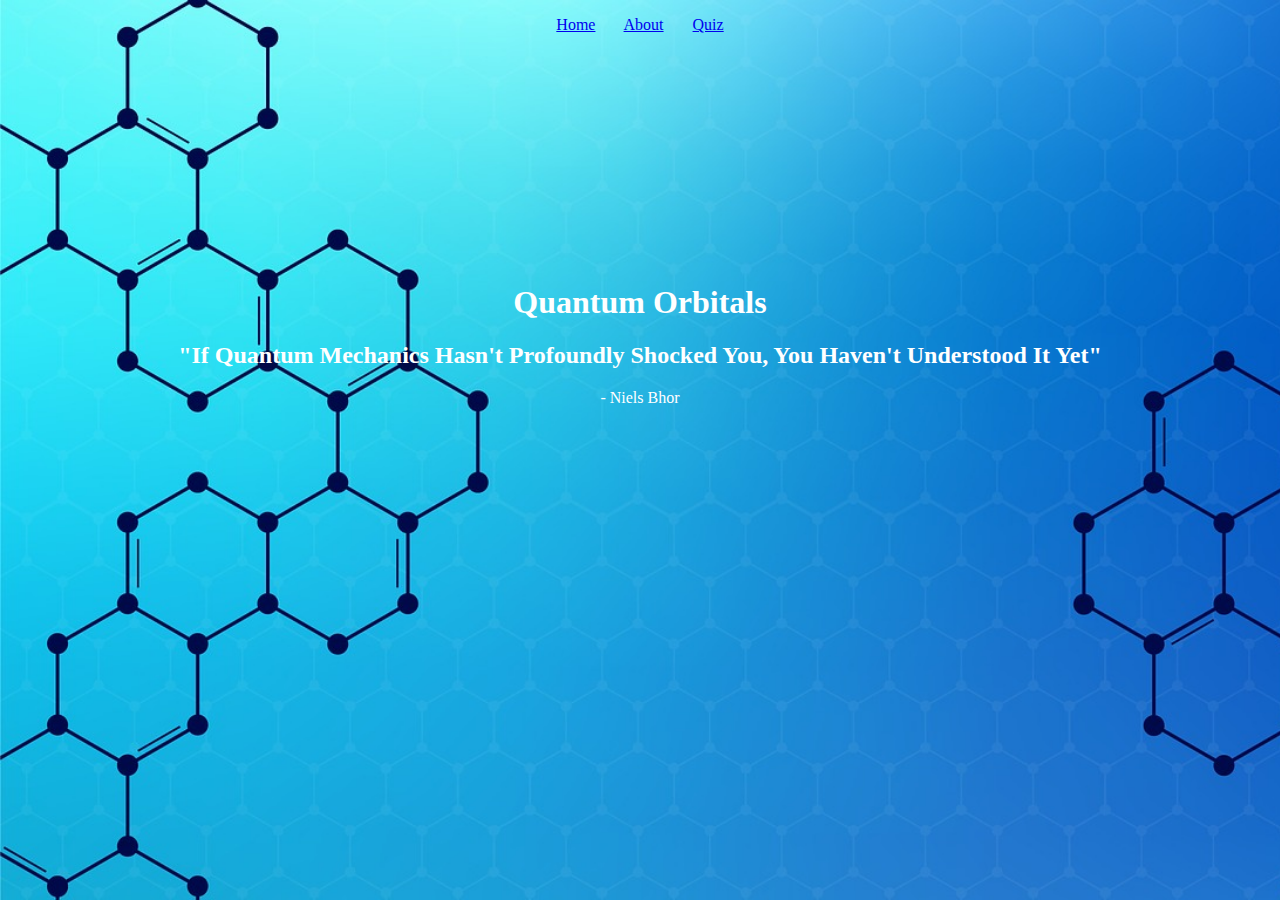
<file: index.html>
<!DOCTYPE html>
<head>
  <title>All About Quantum Mechanics</title>
  <link rel="stylesheet" href="style.css" />
</head>
<body>
  <p class="list">
    <a href="index.html">Home</a>
    <a href="about.html">About</a>
    <a href="quiz.html">Quiz</a>
  </p>

  <h1 class="main">Quantum Orbitals</h1>
  <h2 class="Qoute">
    "If Quantum Mechanics Hasn't Profoundly
    Shocked You, You Haven't Understood It Yet"
  </h2>

  <p>- Niels Bhor</p>
</body>
</file>
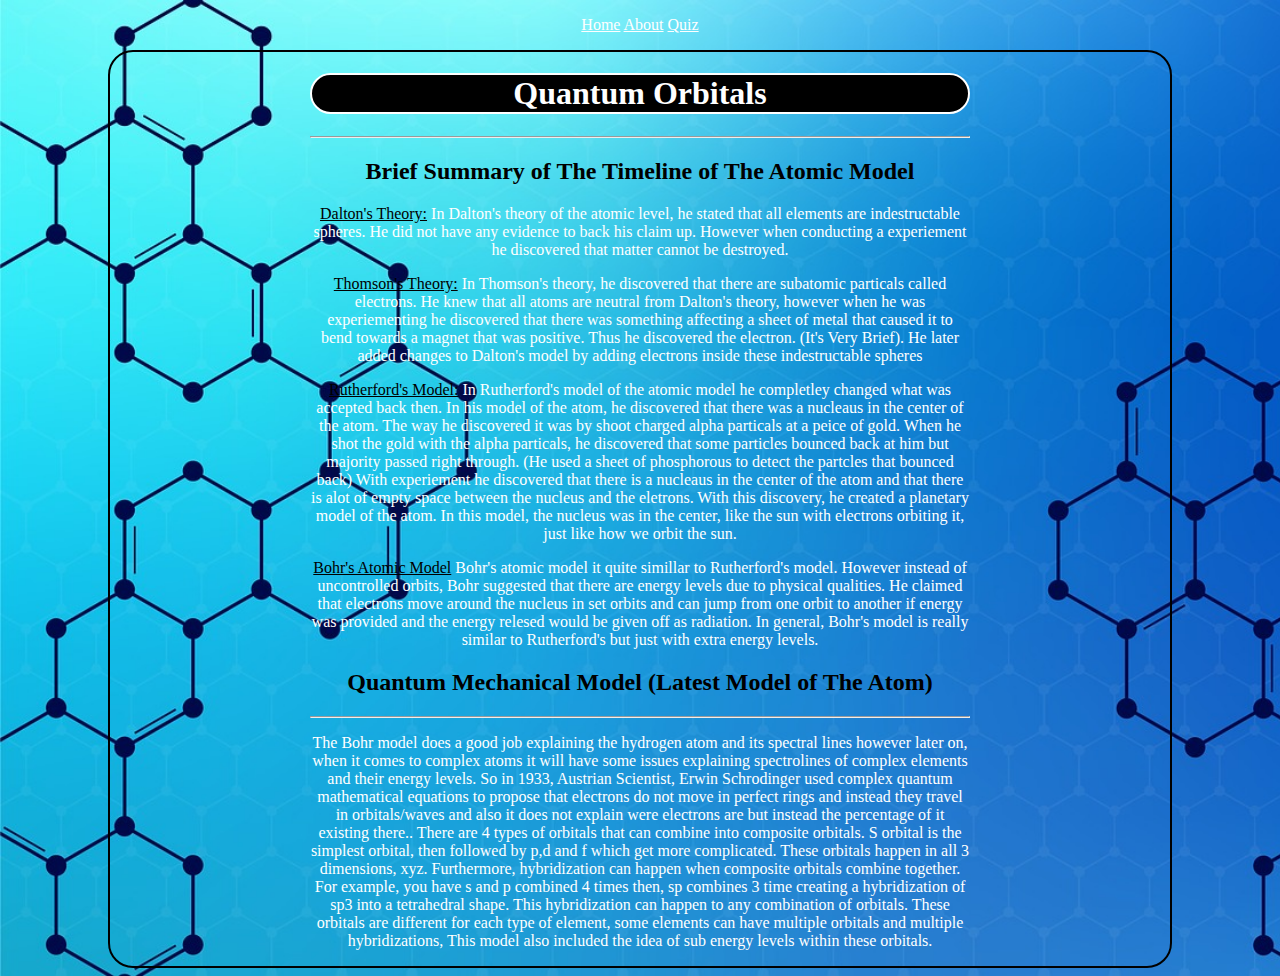
<file: about.html>
<!DOCTYPE html>
<head>
  <title>Quantum Orbitals</title>
  <link rel="stylesheet" href="style2.css" />
</head>

<p class="list2">
  <a href="index.html">Home</a>
  <a href="about.html">About</a>
  <a href="quiz.html">Quiz</a>
</p>
<main>
  <h1 class="main2">Quantum Orbitals</h1>
  <hr / class="head">
  <h2>
    Brief Summary of The Timeline of The Atomic
    Model
  </h2>
  <p class="white">
    <span class="bold">Dalton's Theory:</span> In
    Dalton's theory of the atomic level, he stated
    that all elements are indestructable spheres.
    He did not have any evidence to back his claim
    up. However when conducting a experiement he
    discovered that matter cannot be destroyed.
  </p>
  <p class="white">
    <span class="bold">Thomson's Theory:</span> In
    Thomson's theory, he discovered that there are
    subatomic particals called electrons. He knew
    that all atoms are neutral from Dalton's
    theory, however when he was experiementing he
    discovered that there was something affecting
    a sheet of metal that caused it to bend
    towards a magnet that was positive. Thus he
    discovered the electron. (It's Very Brief). He
    later added changes to Dalton's model by
    adding electrons inside these indestructable
    spheres
  </p>
  <p class="white">
    <span class="bold">Rutherford's Model:</span>
    In Rutherford's model of the atomic model he
    completley changed what was accepted back
    then. In his model of the atom, he discovered
    that there was a nucleaus in the center of the
    atom. The way he discovered it was by shoot
    charged alpha particals at a peice of gold.
    When he shot the gold with the alpha
    particals, he discovered that some particles
    bounced back at him but majority passed right
    through. (He used a sheet of phosphorous to
    detect the partcles that bounced back) With
    experiement he discovered that there is a
    nucleaus in the center of the atom and that
    there is alot of empty space between the
    nucleus and the eletrons. With this discovery,
    he created a planetary model of the atom. In
    this model, the nucleus was in the center,
    like the sun with electrons orbiting it, just
    like how we orbit the sun.
  </p>
  <p class="white">
    <span class="bold">Bohr's Atomic Model</span>
    Bohr's atomic model it quite simillar to
    Rutherford's model. However instead of
    uncontrolled orbits, Bohr suggested that there
    are energy levels due to physical qualities.
    He claimed that electrons move around the
    nucleus in set orbits and can jump from one
    orbit to another if energy was provided and
    the energy relesed would be given off as
    radiation. In general, Bohr's model is really
    similar to Rutherford's but just with extra
    energy levels.
  </p>

  <h2>
    Quantum Mechanical Model (Latest Model of The
    Atom)
  </h2>
  <hr class="head" />
  <p class="white">
    The Bohr model does a good job explaining the
    hydrogen atom and its spectral lines however
    later on, when it comes to complex atoms it
    will have some issues explaining spectrolines
    of complex elements and their energy levels.
    So in 1933, Austrian Scientist, Erwin
    Schrodinger used complex quantum mathematical
    equations to propose that electrons do not
    move in perfect rings and instead they travel
    in orbitals/waves and also it does not explain
    were electrons are but instead the percentage
    of it existing there.. There are 4 types of
    orbitals that can combine into composite
    orbitals. S orbital is the simplest orbital,
    then followed by p,d and f which get more
    complicated. These orbitals happen in all 3
    dimensions, xyz. Furthermore, hybridization
    can happen when composite orbitals combine
    together. For example, you have s and p
    combined 4 times then, sp combines 3 time
    creating a hybridization of sp3 into a
    tetrahedral shape. This hybridization can
    happen to any combination of orbitals. These
    orbitals are different for each type of
    element, some elements can have multiple
    orbitals and multiple hybridizations, This
    model also included the idea of sub energy
    levels within these orbitals.
  </p>
</main>
</file>
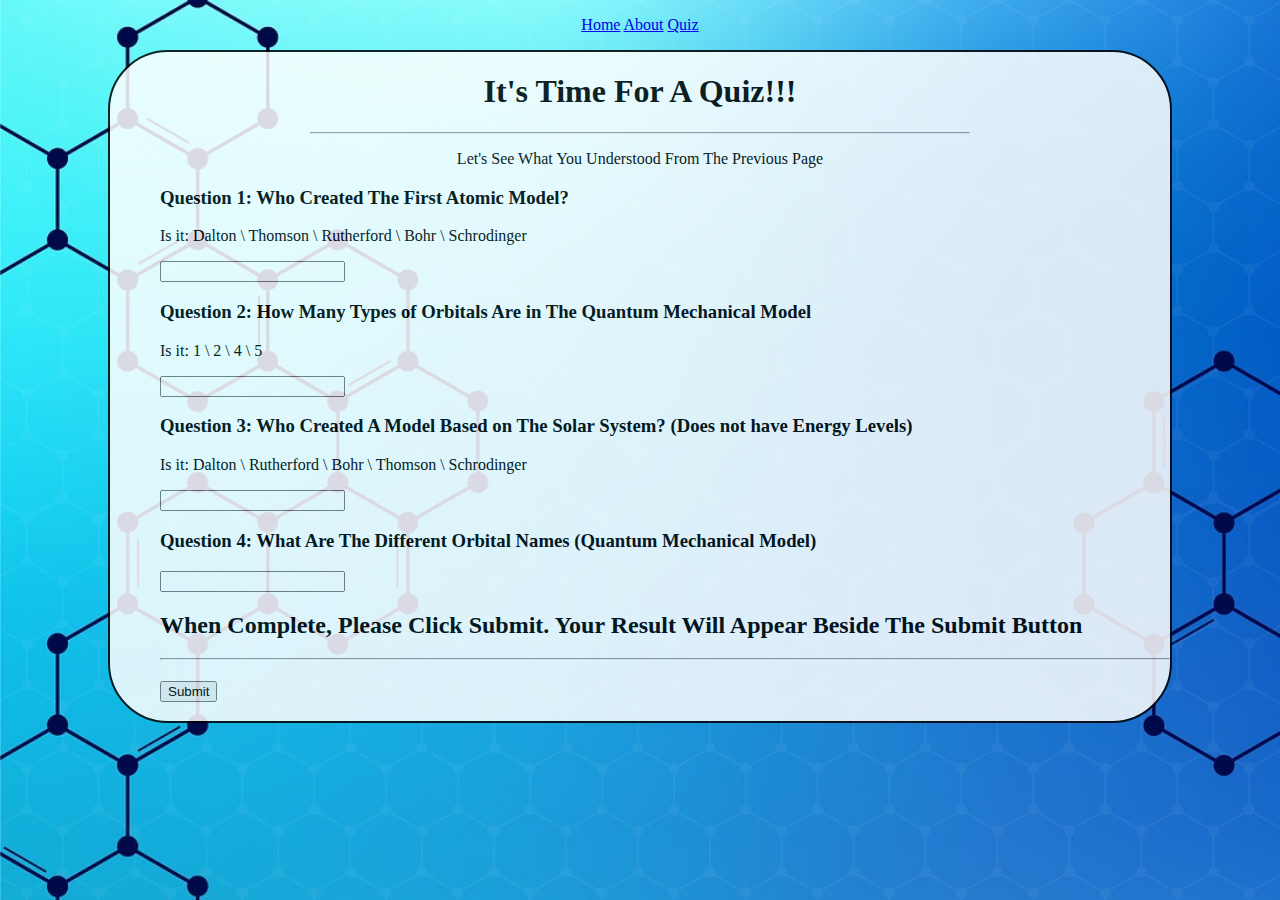
<file: quiz.html>
<!DOCTYPE html>
<head>
  <title>All About Quantum Mechanics</title>
  <link rel="stylesheet" href="style3.css" />
  <script defer src="quiz.js"></script>
</head>
<body>
  <p class="list">
    <a href="index.html">Home</a>
    <a href="about.html">About</a>
    <a href="quiz.html">Quiz</a>
  </p>
</body>

<main>
  <h1 class="centre">It's Time For A Quiz!!!</h1>
  <hr class="ok" />
  <p class="centre">
    Let's See What You Understood From The
    Previous Page
  </p>
  <h3 class="margins">
    Question 1: Who Created The First Atomic
    Model?
  </h3>
  <p class="margins">
    Is it: Dalton \ Thomson \ Rutherford \ Bohr \
    Schrodinger
  </p>
  <p class="margins">
    <input id="question" type="text" />
    <span id="answer"></span>
  </p>
  <h3 class="margins">
    Question 2: How Many Types of Orbitals Are in
    The Quantum Mechanical Model
  </h3>
  <p class="margins">Is it: 1 \ 2 \ 4 \ 5</p>
  <p class="margins">
    <input id="question1" type="number" />
    <span id="answer2"></span>
  </p>
  <h3 class="margins">
    Question 3: Who Created A Model Based on The
    Solar System? (Does not have Energy Levels)
  </h3>
  <p class="margins">
    Is it: Dalton \ Rutherford \ Bohr \ Thomson \
    Schrodinger
  </p>
  <p class="margins">
    <input id="question2" type="text" />
    <span id="answer3"></span>
  </p>
  <h3 class="margins">
    Question 4: What Are The Different Orbital
    Names (Quantum Mechanical Model)
  </h3>
  <p class="margins">
    <input id="question3" type="text" />
    <span id="answer4"></span>
  </p>
  <h2 class="margins">
    When Complete, Please Click Submit. Your
    Result Will Appear Beside The Submit Button
  </h2>
  <hr class="margins" />
  <h3 class="margins">
    <button id="submit">Submit</button>
    <span class="margin2" id="output1"></span>
    <span class="margin2" id="output2"></span>
    <span class="margin2" id="output3"></span>
  </h3>
</main>
</file>
<file: style.css>
.list {
  text-align: center;
  color: white;
  word-spacing: 25px;
}
body {
  background-image: url(Images/Background.jpg);
  background-size: 1500px;
  text-align: center;
  color: white;
}
a:hover {
  color: white;
  text-decoration: underline white;
}

.main {
  margin-top: 250px;
}
</file>
<file: style2.css>
body {
  background-image: url(Images/Background.jpg);
  background-size: cover;
}
main {
  text-align: center;
  border: 2px solid black;
  margin: auto;
  margin-left: 100px;
  margin-right: 100px;
  border-radius: 25px;
}
.main2 {
  border: 2px solid;
  border-radius: 50px;
  margin-left: 200px;
  margin-right: 200px;
  text-align: center;
  background-color: black;
  color: white;
}
.list2 {
  text-align: center;
}
a:hover {
  color: black;
}
a {
  color: white;
}
.head {
  margin-left: 200px;
  margin-right: 200px;
}
.bold {
  text-decoration: underline;
  color: black;
}
.white {
  color: white;
  margin-left: 200px;
  margin-right: 200px;
}
</file>
<file: style3.css>
body {
  background-image: url(Images/Background.jpg);
  background-size: 1500px;
  background-color: white;
}
.centre {
  text-align: center;
}
.list {
  text-align: center;
}
a:hover {
  color: white;
}
.ok {
  margin-left: 200px;
  margin-right: 200px;
}
main {
  background-color: white;
  opacity: 0.85;
  border: 2px black solid;
  border-radius: 60px;
  margin-left: 100px;
  margin-right: 100px;
}
.margins {
  margin-left: 50px;
}
.red {
  border: 2px solid red;
}
.margin2 {
  margin-left: 25px;
}
</file>
